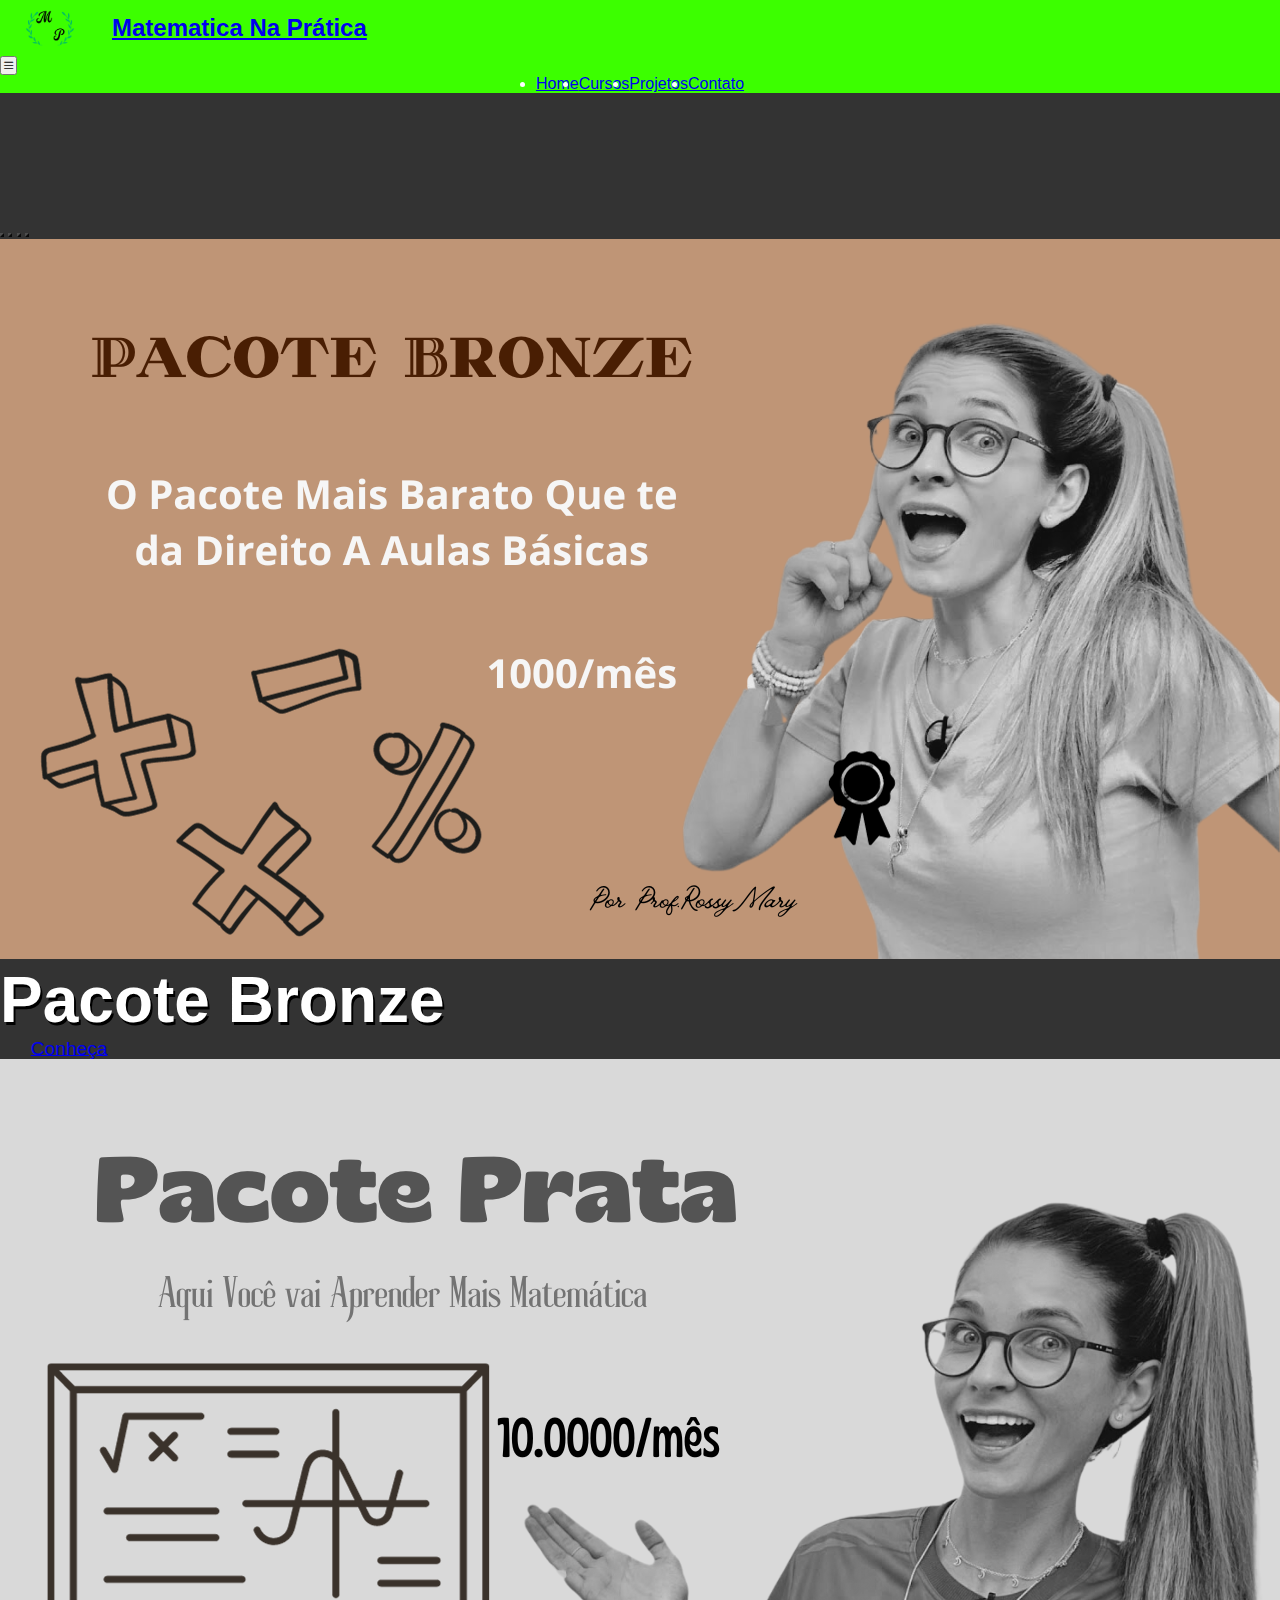
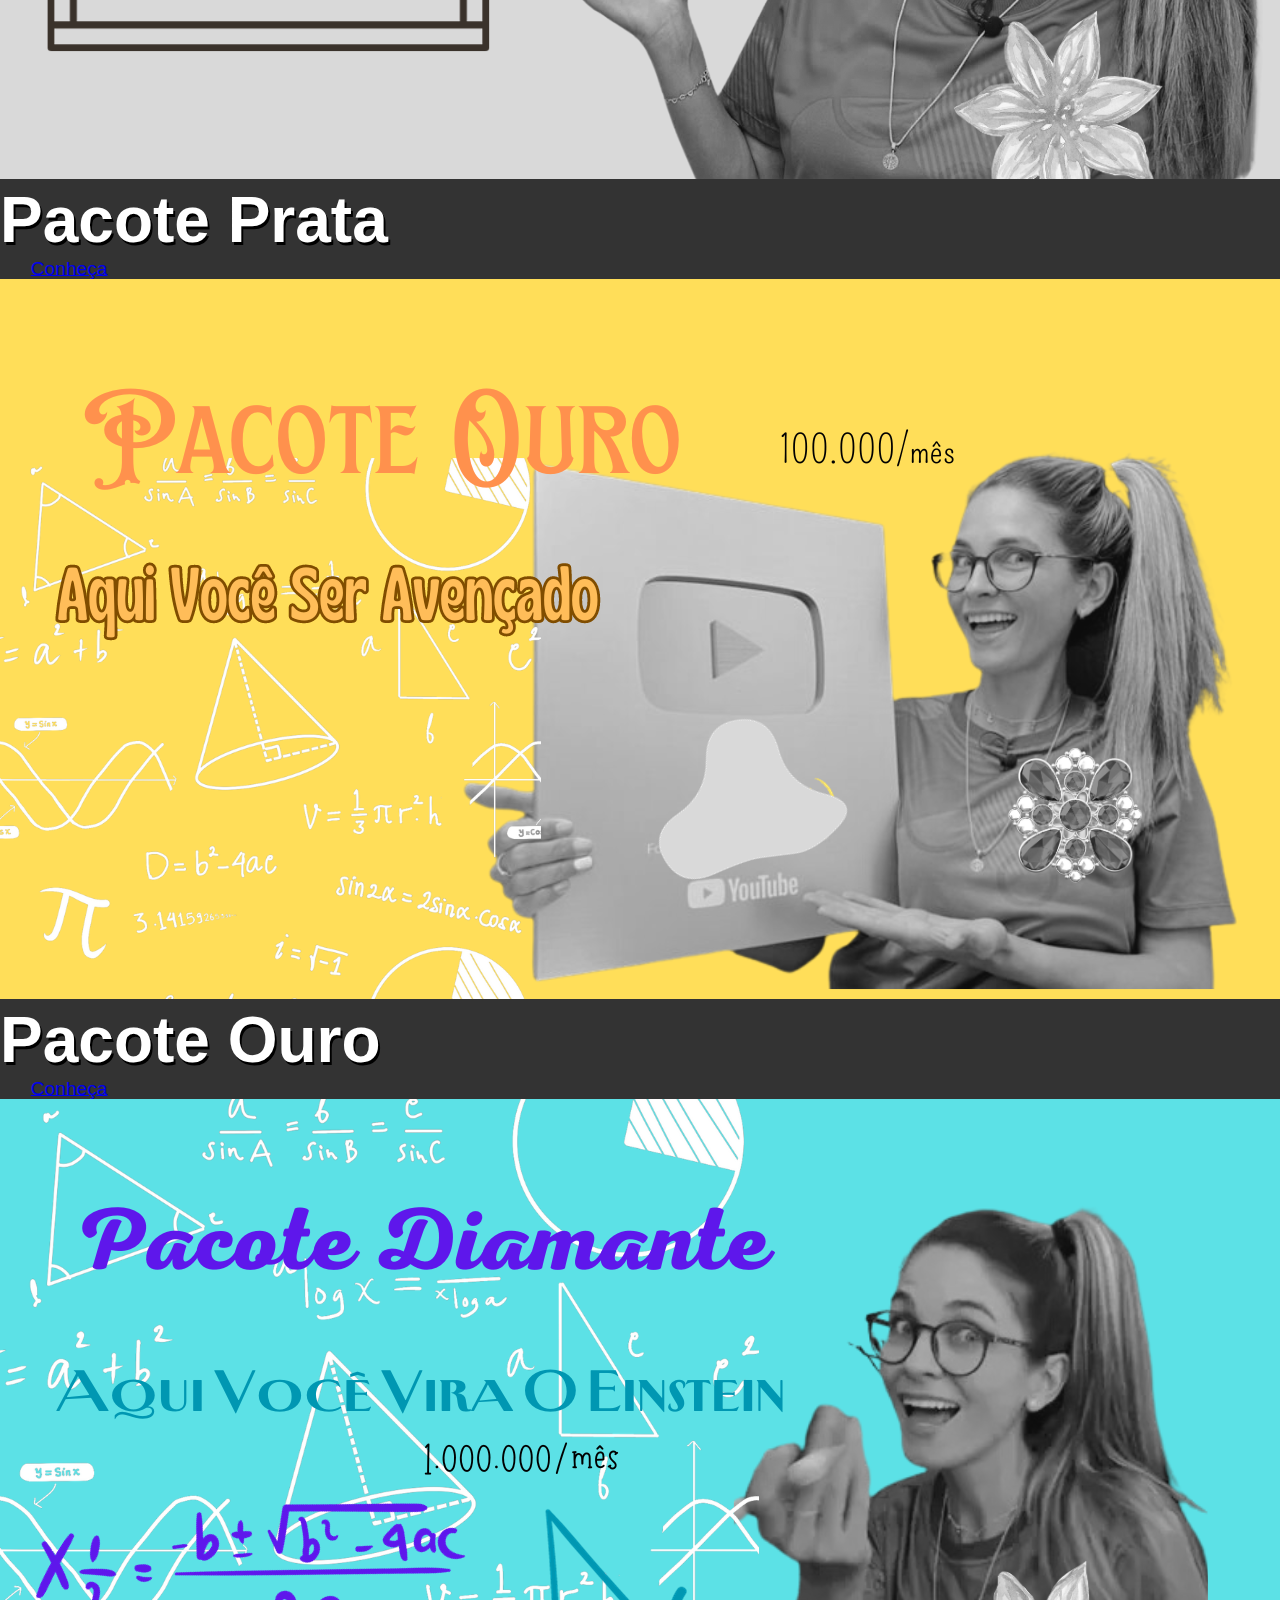
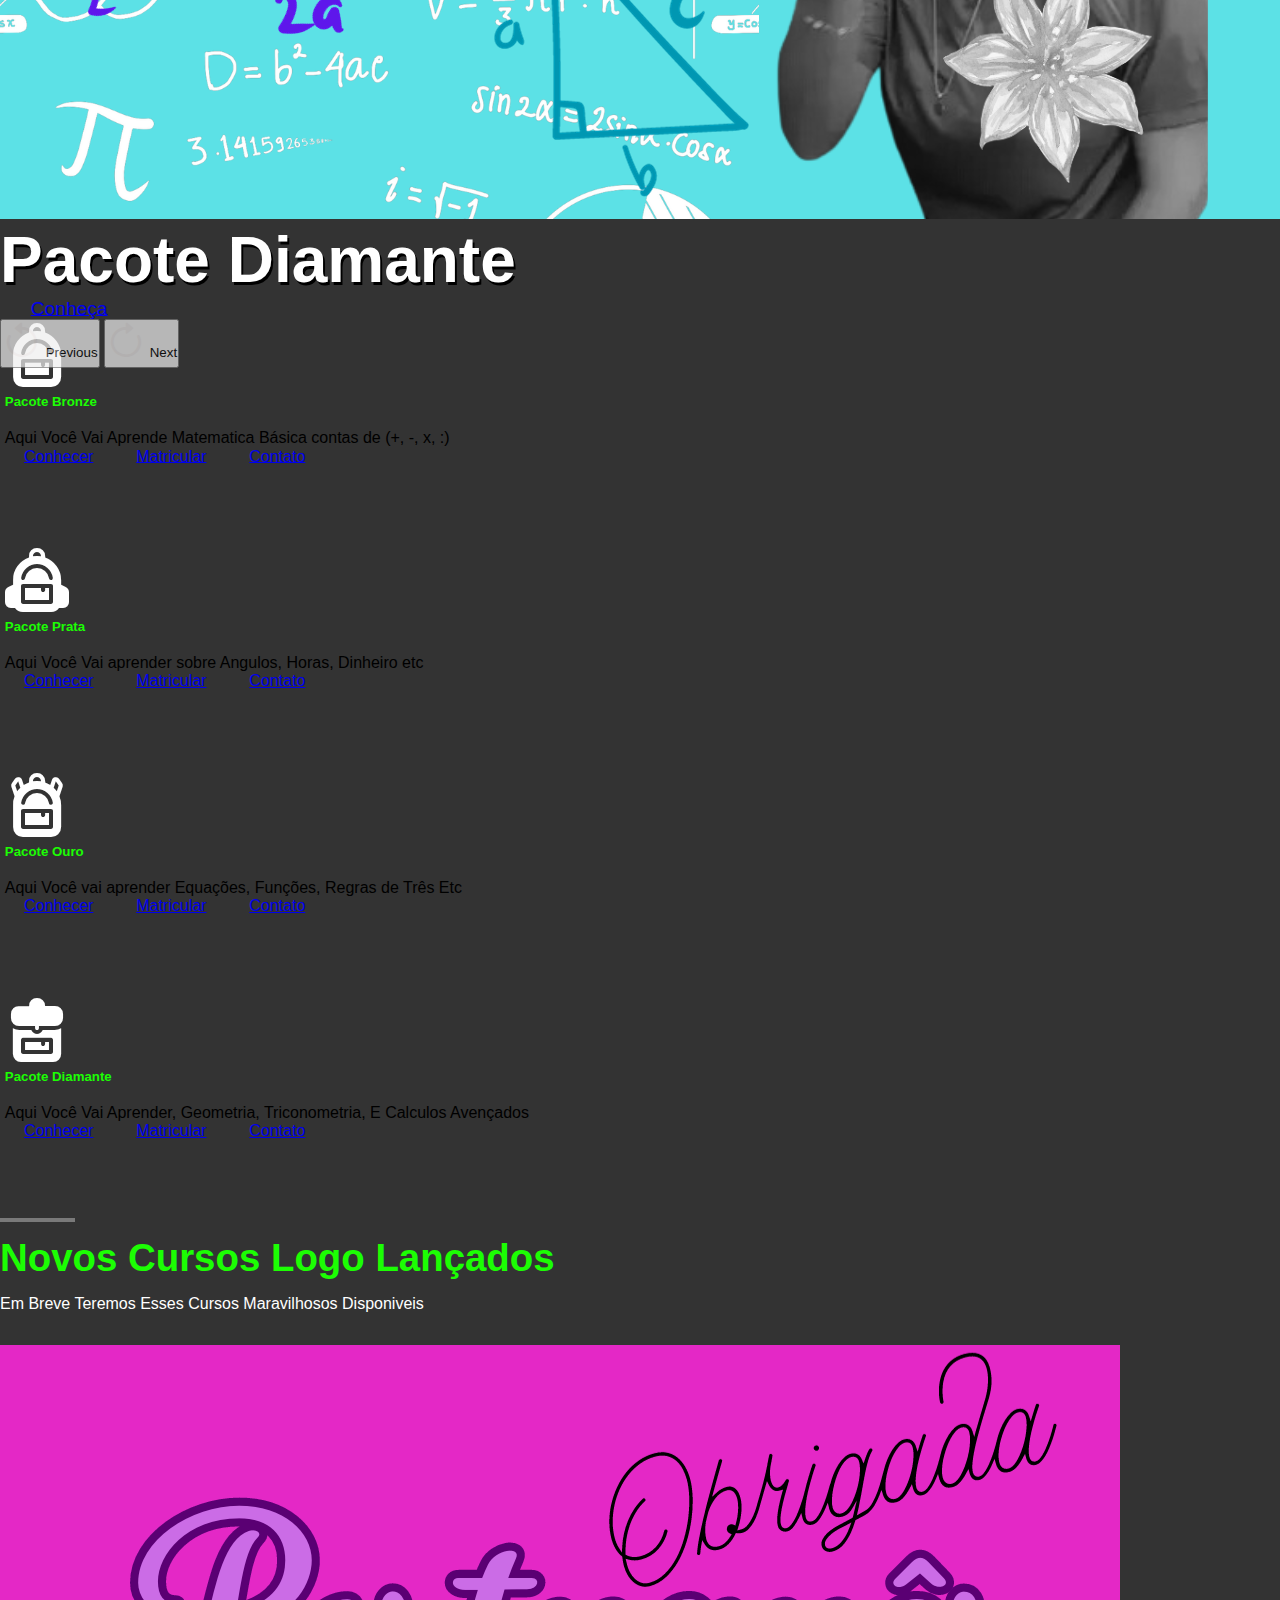
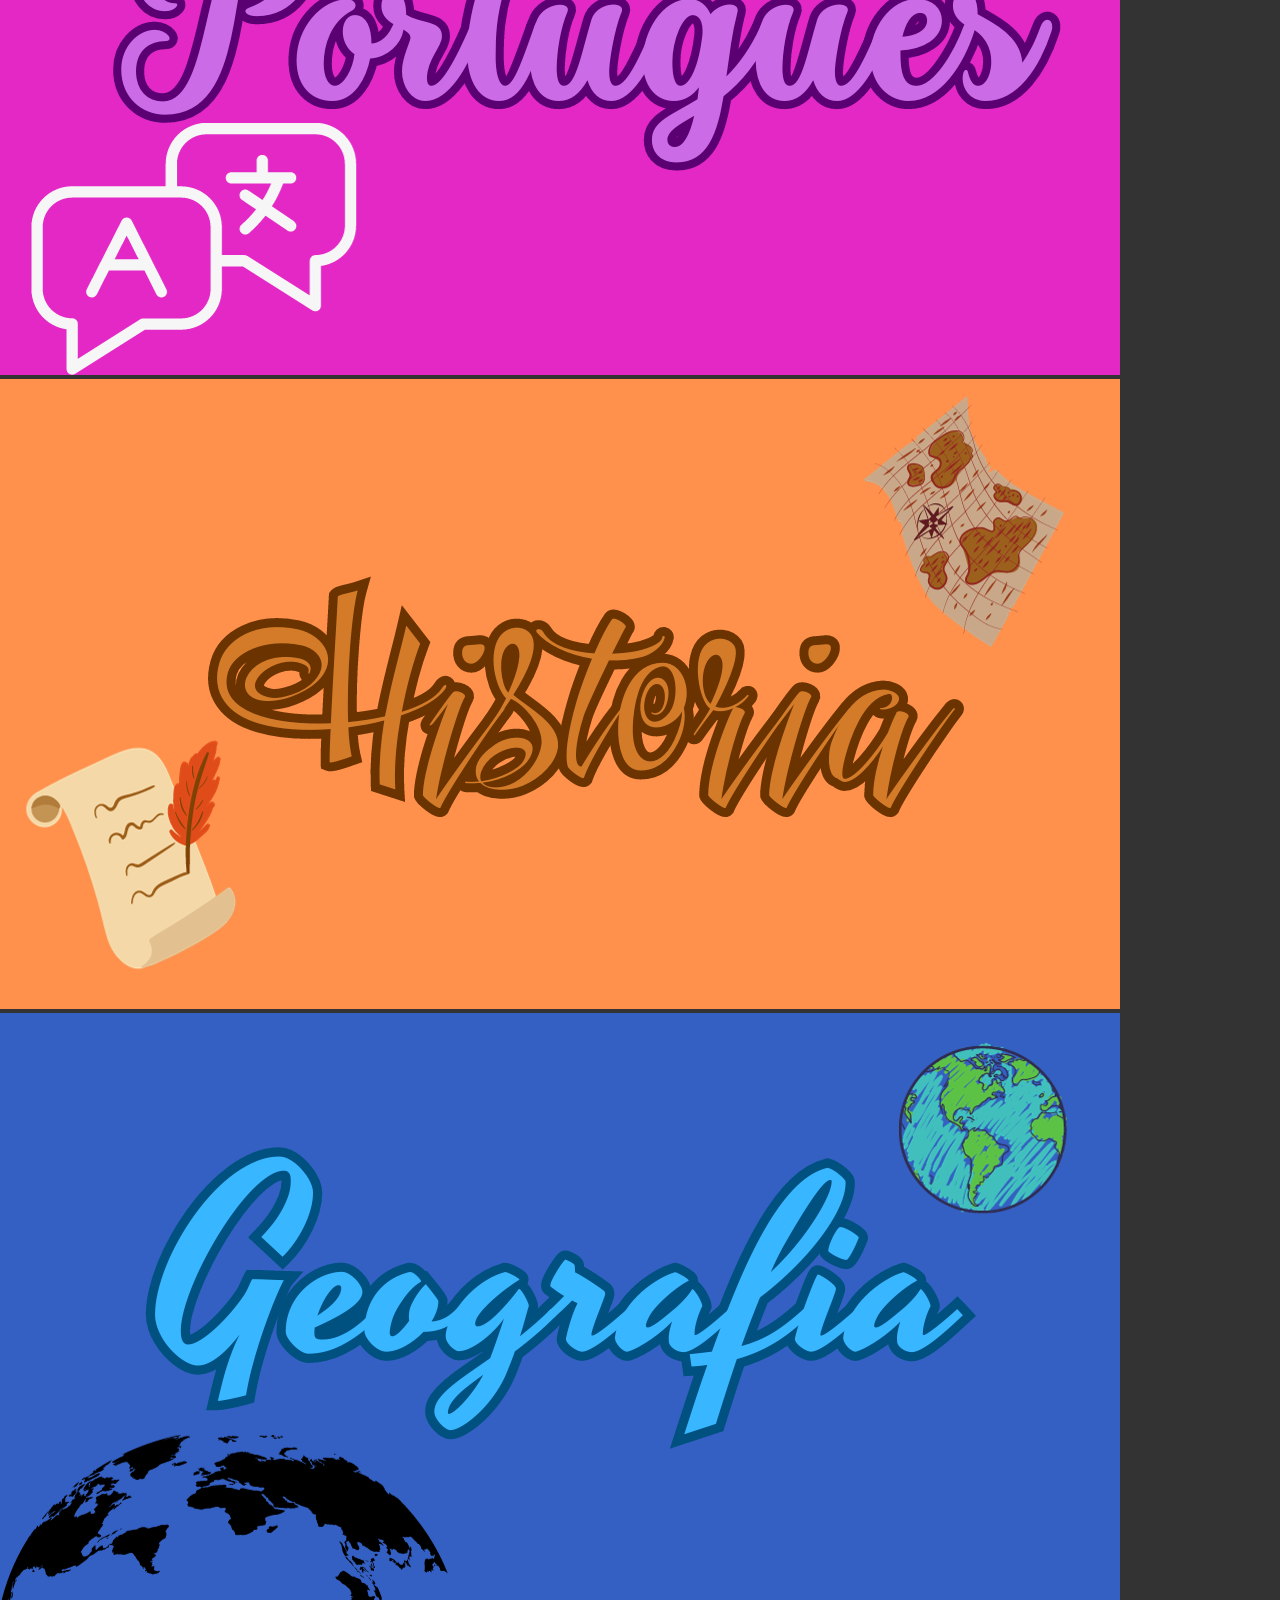
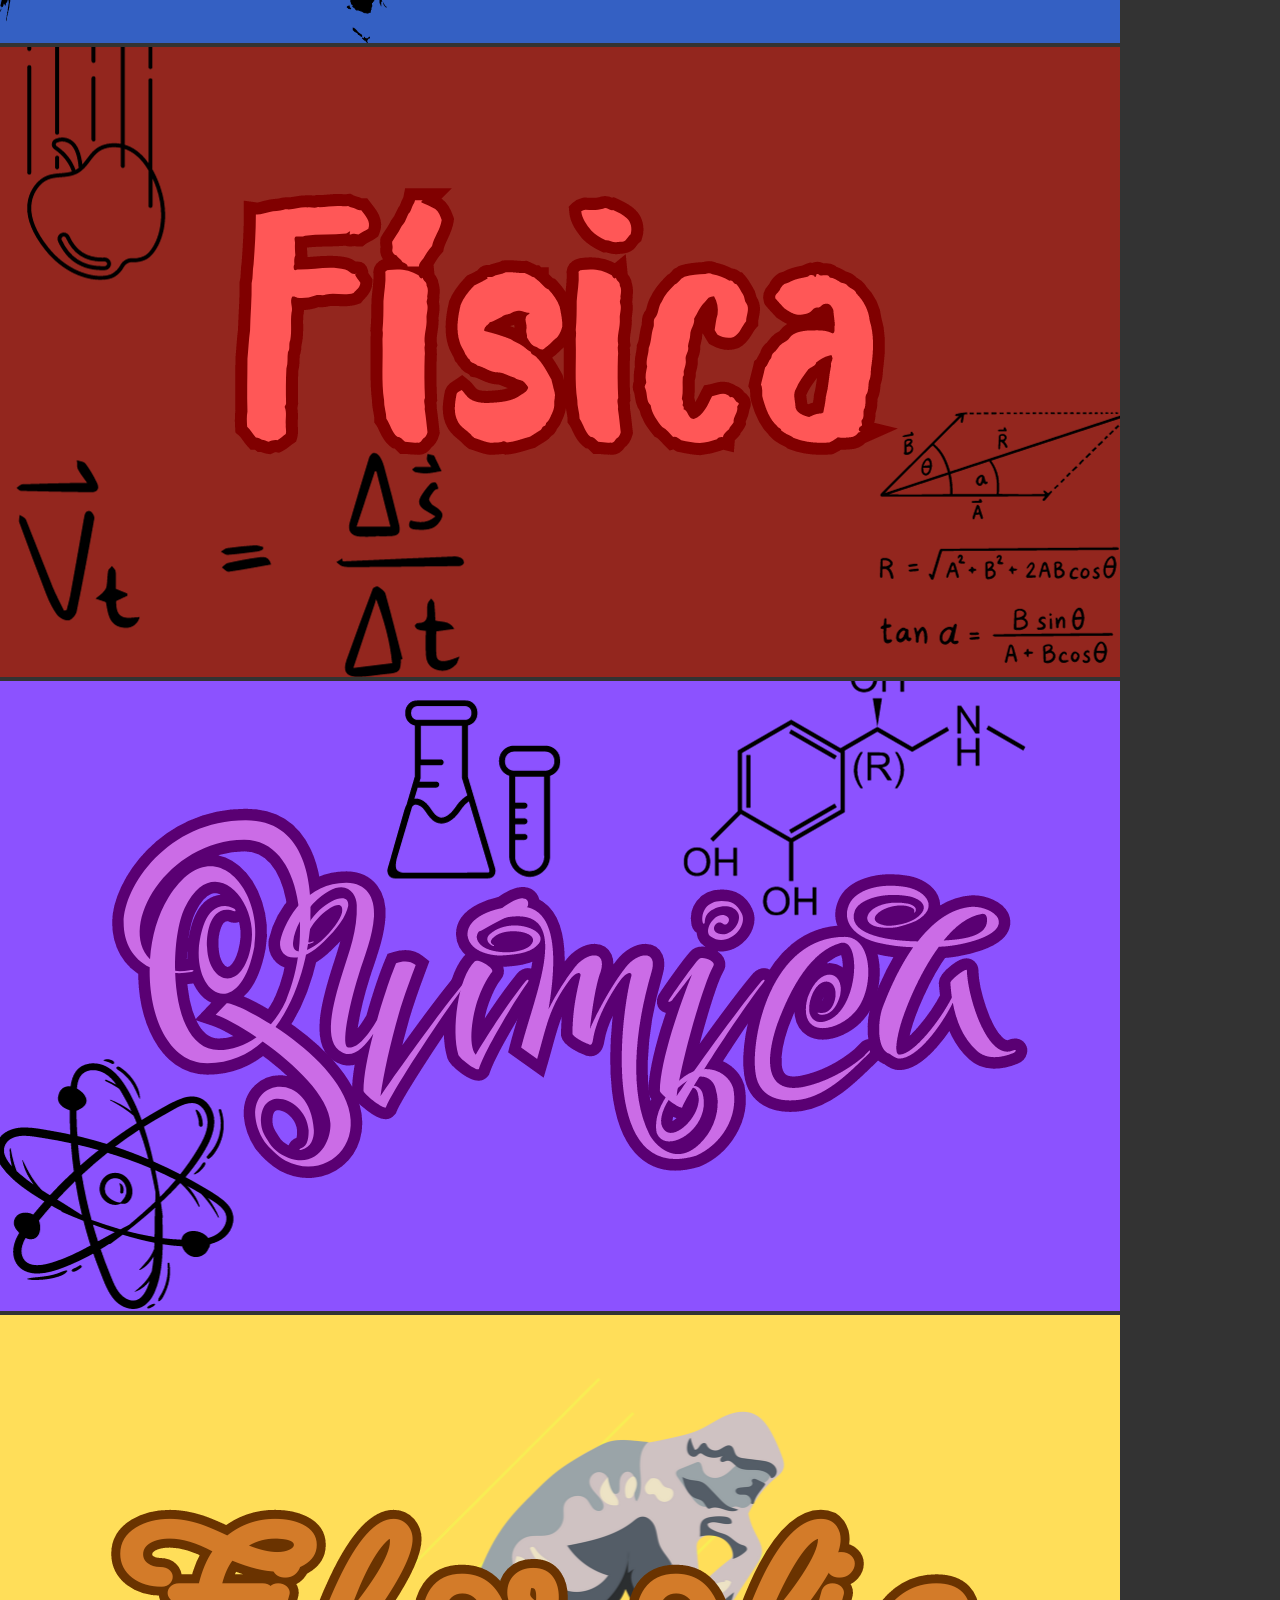
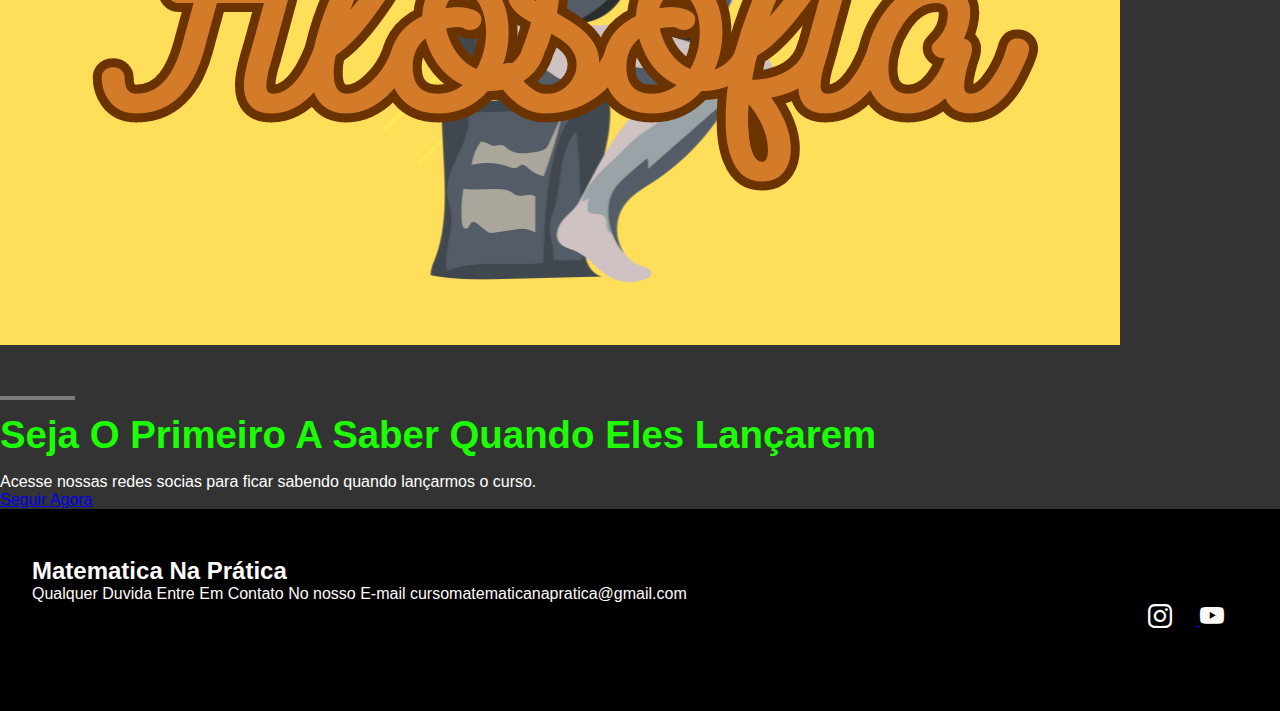
<file: index.html>
<!DOCTYPE html>
<html lang="pt-br">

<head>
    <meta charset="UTF-8">
    <meta name="viewport" content="width=device-width, initial-scale=1.0, shrink-to-fit=no">
    <link rel="icon" type="image/png" href="images/logo.png">
    <title>Curso - Matematica Na Prática</title>

    <!-- Google Fonts - Robot-->
    <link rel="preconnect" href="https://fonts.googleapis.com">
    <link rel="preconnect" href="https://fonts.gstatic.com" crossorigin>
    <link href="https://fonts.googleapis.com/css2?family=Roboto:wght@300;400;500;700;900&display=swap" rel="stylesheet">

    <!-- Bootstrap CSS-->
    <link href="https://cdn.jsdelivr.net/npm/bootstrap@5.3.2/dist/css/bootstrap.min.css" rel="stylesheet"
        integrity="sha384-T3c6CoIi6uLrA9TneNEoa7RxnatzjcDSCmG1MXxSR1GAsXEV/Dwwykc2MPK8M2HN" crossorigin="anonymous">

    <!-- Bootstrap Icons-->
    <link rel="stylesheet" href="https://cdn.jsdelivr.net/npm/bootstrap-icons@1.11.1/font/bootstrap-icons.css">

    <!-- CSS do projeto -->
    <link rel="stylesheet" href="css1/main.css">
</head>

<header>
    <!-- Definição da barra de navegação -->
    <nav class="navbar navbar-expand-lg fixed-top bg-stilo-nav">
        <section class="container py-3">
            <a href="#" class="navbar-brand">
                <img class="img-fluid" src="images/logo.png" alt="Logo">
                <span>Matematica Na Prática</span>
            </a>
            <!-- Criação do botão para representar o menu hamburguer -->
            <button type="button" class="navbar-toggler" data-bs-toggle="collapse" data-bs-target="#navbar-items"
                aria-controls="navbar-items" aria-expanded="false" aria-label="Toggle navigation">
                <i class="bi bi-list"></i>
            </button>

            <!-- Definição dos links do menu -->
            <section class="collapse navbar-collapse" id="navbar-items">
                <ul class="navbar-nav me-auto mb-2 mb-lg-0">
                    <li class="nav-item"><a class="nav-link" href="#slider-container">Home</a></li>
                    <li class="nav-item"><a class="nav-link" href="#pacote-bronze">Cursos</a></li>
                     <li class="nav-item"><a class="nav-link" href="#featured-container">Projetos</a></li>
                     <li class="nav-item"><a class="nav-link" href="#footer">Contato</a></li>

                </ul>
            </section>
        </section>
    </nav>
</header>

<body>
    <!-- Definição do Slider -->
    <section class="container" id="slider-container">
        <section class="carousel slide" id="slider" data-bs-interval="1000" data-bs-ride="carousel">
            <section class="carousel-indicators">

                <!-- Criação dos botões que representam as imagens-->
                <button type="button" class="active" data-bs-target="#slider" data-bs-slide-to="0" aria-current="true"
                    aria-label="Slide 1"></button>

                <button type="button" data-bs-target="#slider" data-bs-slide-to="1" aria-label="Slide 2"></button>

                <button type="button" data-bs-target="#slider" data-bs-slide-to="2" aria-label="Slide 3"></button>

                <button type="button" data-bs-target="#slider" data-bs-slide-to="3" aria-label="Slide 4"></button>
            </section>

            <!-- Definição do conteúdo do carrousel -->
            <section class="carousel-inner">
                <section class="carousel-item active">
                    <img src="images/bronze.png" alt="PacoteBronze" class="d-block w-100">
                    <section class="carousel-caption">
                        <h5>Pacote Bronze</h5>
                        <a href="#pacote-bronze" class="btn btn-dark">Conheça</a>
                    </section>
                </section>

                <section class="carousel-item">
                    <img src="images/prata.png" alt="PacotePrata" class="d-block w-100">
                    <section class="carousel-caption">
                        <h5>Pacote Prata</h5>
                        <a href="#pacote-bronze" class="btn btn-dark">Conheça</a>
                    </section>
                </section>

                <section class="carousel-item">
                    <img src="images/ouro.png" alt="PacoteOuro" class="d-block w-100">
                    <section class="carousel-caption">
                        <h5>Pacote Ouro</h5>
                        <a href="#pacote-bronze" class="btn btn-dark">Conheça</a>
                    </section>
                </section>

                <section class="carousel-item">
                    <img src="images/Diamante.png" alt="PacoteDiamante" class="d-block w-100">
                    <section class="carousel-caption">
                        <h5>Pacote Diamante</h5>
                        <a href="#pacote-bronze" class="btn btn-dark">Conheça</a>
                    </section>
                </section>
            </section>

            <button type="button" class="carousel-control-prev" data-bs-target="#slider" data-bs-slide="prev">
                <i class="bi bi-arrow-counterclockwise"></i>
                <span class="visually-hidden">Previous</span>
            </button>

            <button type="button" class="carousel-control-next" data-bs-target="#slider" data-bs-slide="next">
                <i class="bi bi-arrow-clockwise"></i>
                <span class="visually-hidden">Next</span>
            </button>
        </section>

        <!-- Criação dos cards / banners-->
        <section class="col-12 col-md-10 offset-1" id="mini-banners">
            <section class="row">

                <!-- Primeiro card -->
                <section class="col-12 col-md-3" id="pacote-bronze">
                    <section class="card text-center">
                        <i class="bi bi-backpack-fill"></i>
                        <section class="card-body">
                            <h5 class="card-title primary-color">Pacote Bronze</h5>
                            <p class="card-text secondary-color">Aqui Você Vai Aprende Matematica Básica contas de (+, -, x, :)</p>
                            <a href="/pages/bronze.html" class="btn btn-dark">Conhecer</a>
                            <a href="/pages/matricular.html" class="btn btn-success">Matricular</a>
                            <a href="/pages/contato.html" class="btn btn-info">Contato</a>
                        </section>
                    </section>
                </section>

                <!-- Segundo card -->
                <section class="col-12 col-md-3" id="pacote-prata">
                    <section class="card text-center">
                        <i class="bi bi-backpack2-fill"></i>
                        <section class="card-body">
                            <h5 class="card-title primary-color">Pacote Prata</h5>
                            <p class="card-text secondary-color">Aqui Você Vai aprender sobre Angulos, Horas, Dinheiro etc</p>
                            <a href="/pages/prata.html" class="btn btn-dark">Conhecer</a>
                            <a href="/pages/matricular.html" class="btn btn-success">Matricular</a>
                            <a href="/pages/contato.html" class="btn btn-info">Contato</a>
                        </section>
                    </section>
                </section>

                <!-- Terceiro card -->
                <section class="col-12 col-md-3" id="pacote-ouro">
                    <section class="card text-center">
                        <i class="bi bi-backpack3-fill"></i>
                        <section class="card-body">
                            <h5 class="card-title primary-color">Pacote Ouro</h5>
                            <p class="card-text secondary-color">Aqui Você vai aprender Equações, Funções, Regras de Três Etc</p>
                            <a href="/pages/ouro.html" class="btn btn-dark" >Conhecer</a>
                            <a href="/pages/matricular.html" class="btn btn-success">Matricular</a>
                            <a href="/pages/contato.html" class="btn btn-info">Contato</a>
                        </section>
                    </section>
                </section>

                <!-- Quarto card -->
                <section class="col-12 col-md-3" id="pacote-diamante">
                    <section class="card text-center">
                        <i class="bi bi-backpack4-fill"></i>
                        <section class="card-body">
                            <h5 class="card-title primary-color">Pacote Diamante</h5>
                            <p class="card-text secondary-color">Aqui Você Vai Aprender, Geometria, Triconometria, E Calculos Avençados </p>
                            <a href="/pages/diamante.html" class="btn btn-dark" id="botao-assinar">Conhecer</a>
                            <a href="/pages/matricular.html" class="btn btn-success">Matricular</a>
                            <a href="/pages/contato.html" class="btn btn-info">Contato</a>
                        </section>
                    </section>
                </section>



                <!-- Final dos cards -->
            </section>
        </section>
    </section>

    <!-- Destaques -->
    <!-- Container dos desatques -->
    <section class="container" id="featured-container">
        <section class="col-12">
            <h2 class="title primary-color">Novos Cursos Logo Lançados</h2>
            <p class="subtitle secondary-color">Em Breve Teremos Esses Cursos Maravilhosos Disponiveis</p>
        </section>

        <!-- Início das imagens-->
        <section class="col-12" id="featured-images">
            <section class="row g-4">

                <section class="col-12 col-md-4">
                    <img src="images/port.png" alt="" class="img-fluid">
                    <section class="banner-content">
                        <p>Português</p>
                        <h3>Prof Antonieta</h3>
                    </section>
                </section>

                <section class="col-12 col-md-4">
                    <img src="images/hist.png" alt="" class="img-fluid">
                    <section class="banner-content">
                        <p>Historia</p>
                        <h3>Prof Claudineia</h3>
                    </section>
                </section>

                <section class="col-12 col-md-4">
                    <img src="images/geo.png" alt="" class="img-fluid">
                    <section class="banner-content">
                        <p>Geografia</p>
                        <h3>Prof Helena</h3>
                    </section>
                </section>

                <section class="col-12 col-md-4">
                    <img src="images/fis.png" alt="" class="img-fluid">
                    <section class="banner-content">
                        <p>Fisica</p>
                        <h3>Prof Juss</h3>
                    </section>
                </section>

                <section class="col-12 col-md-4">
                    <img src="images/qui.png" alt="" class="img-fluid">
                    <section class="banner-content">
                        <p>Quimica</p>
                        <h3>Prof Zuleica</h3>
                    </section>
                </section>

                <section class="col-12 col-md-4">
                    <img src="images/filo.png" alt="" class="img-fluid">
                    <section class="banner-content">
                        <p>Filosofia</p>
                        <h3>Prof Sofia</h3>
                    </section>
                </section>


            </section>
        </section>
    </section>
    <!-- Fim do container destaques -->


    <!-- Informações -->
    <section class="container" id="info-container">
        <section class="col-12">
            <h2 class="title primary-color">Seja O Primeiro A Saber Quando Eles Lançarem</h2>
          
        </section>

        <section class="col-12 col-md-4">
            <p>Acesse nossas redes socias para ficar sabendo quando lançarmos o curso.</p>
            <a href="https://instagram.com/matematicanaratica.curso?igshid=OGQ4aHE4eXBrZ3Nk" class="btn btn-info" target="_blank">Seguir Agora</a>
        </section>

        
      

    </section>

    <!-- Fim do container Informações -->
    </section>


    <!-- FOOTER -->

    

    <footer class="container-fluid bg-dark-color" id="footer">
        <section class="container">
            <section class="row">
                <!-- FOOTER TOP -->
                <section class="col-12" id="footer-top">
                    <section class="row justify-content-between">
                        <section class="col-4">
                            <h2>
                                Matematica Na Prática
                            </h2>
                        </section>

                        <section class="col-12 col-md-4">
                            <p>Qualquer Duvida Entre Em Contato 
                                No nosso E-mail cursomatematicanapratica@gmail.com
                            </p>
                            
                            
                                  
                        </section>

                        <section class="col-4" id="social-icons">
                            <a href="https://instagram.com/matematicanaratica.curso?igshid=OGQ4aHE4eXBrZ3Nk" target="_blank">
                            <i class="bi bi-instagram"></i>
                        </a>
                            <a href="https://www.youtube.com/channel/UCzoKwgc-2E5wnLDUG8HL-oA" target="_blank">
                                <i class="bi bi-youtube"></i>
                            </a>
                            
                        </section>
                    </section>
                </section>

                <!-- Bootstrap JS-->
                <script src="https://cdn.jsdelivr.net/npm/bootstrap@5.3.2/dist/js/bootstrap.bundle.min.js"
                    integrity="sha384-C6RzsynM9kWDrMNeT87bh95OGNyZPhcTNXj1NW7RuBCsyN/o0jlpcV8Qyq46cDfL"
                    crossorigin="anonymous" defer></script>

                    <script src="js1/main.js"></script>
                    <script src="js1/script.js"></script>
</body>

</html>
</file>
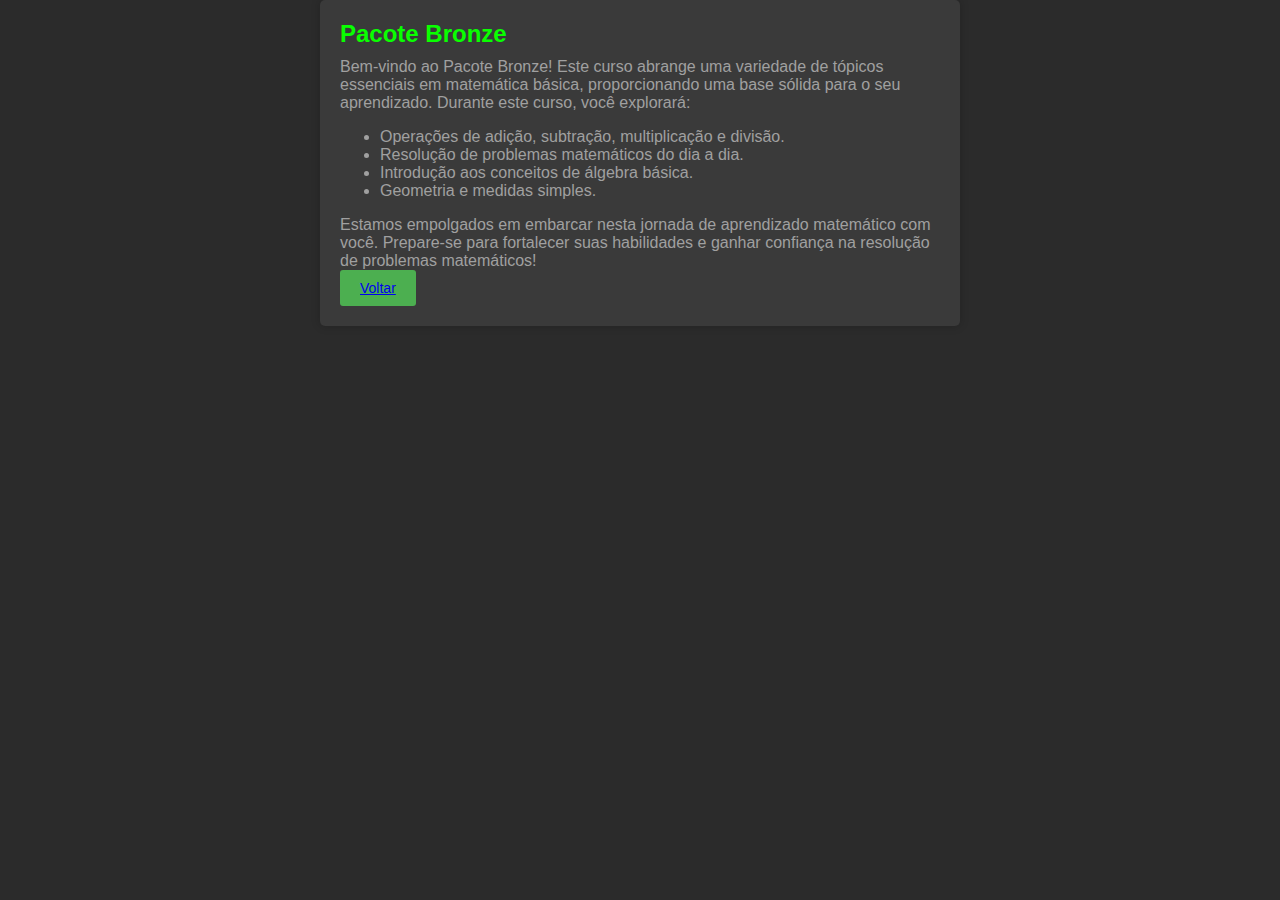
<file: pages/bronze.html>
<!DOCTYPE html>
<html lang="pt-br">
<head>
    <meta charset="UTF-8">
    <meta name="viewport" content="width=device-width, initial-scale=1.0">
    <link rel="stylesheet" href="estilos.css">
    <title>Pacote Bronze</title>
</head>
<body>
    <div class="container">
        <h1>Pacote Bronze</h1>
        <div class="curso">
            <p>Bem-vindo ao Pacote Bronze! Este curso abrange uma variedade de tópicos essenciais em matemática básica, proporcionando uma base sólida para o seu aprendizado. Durante este curso, você explorará:</p>
            <ul>
                <li>Operações de adição, subtração, multiplicação e divisão.</li>
                <li>Resolução de problemas matemáticos do dia a dia.</li>
                <li>Introdução aos conceitos de álgebra básica.</li>
                <li>Geometria e medidas simples.</li>
            </ul>
            <p>Estamos empolgados em embarcar nesta jornada de aprendizado matemático com você. Prepare-se para fortalecer suas habilidades e ganhar confiança na resolução de problemas matemáticos!</p>
        </div>
        <div class="botao-voltar">
            <button class="botao"><a href="../index.html">Voltar</a></button>
        </div>
    </div>
</body>
</html>
</file>
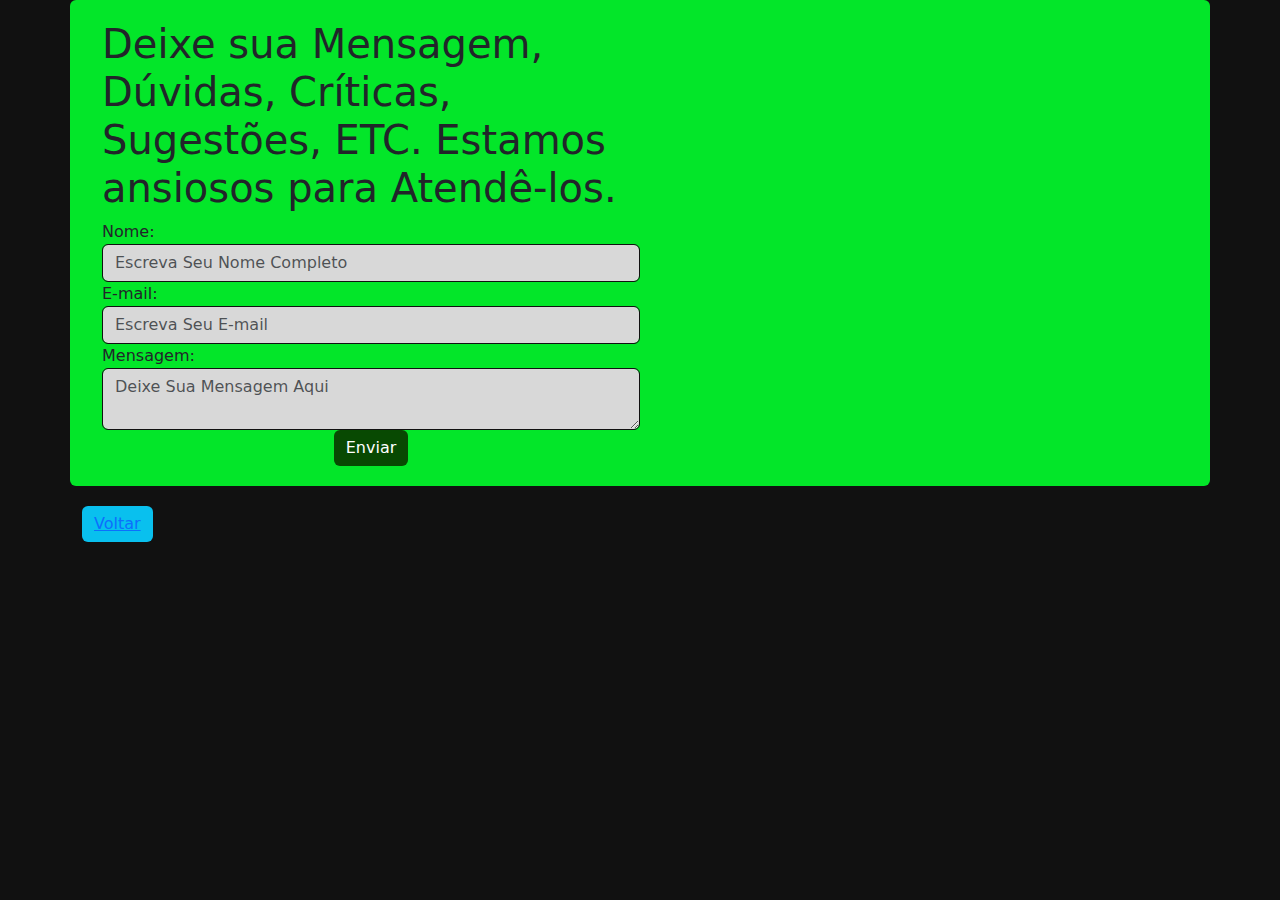
<file: pages/contato.html>
<!DOCTYPE html>
<html lang="pt-BR">
<head>
    <meta charset="UTF-8">
    <meta name="viewport" content="width=device-width, initial-scale=1.0">
    <title>Contato</title>
    <link rel="stylesheet" href="css/bootstrap.min.css">
    <link rel="stylesheet" href="css/estilo.css">
</head>
<body>
    <div class="container">
        <div class="row">
            <div class="card">
                <div class="card-body">
                    <div class="col-6">
                        <h1>Deixe sua Mensagem, Dúvidas, Críticas, Sugestões, ETC. Estamos ansiosos para Atendê-los.</h1>
                        <form id="form-contato">
                            <div class="form-group">
                                <label for="nome">Nome:</label>
                                <input type="text" class="form-control" name="nome" id="nome" placeholder="Escreva Seu Nome Completo">
                            </div>
                            <div class="form-group">
                                <label for="email">E-mail:</label>
                                <input type="email" class="form-control" name="email" id="email" placeholder="Escreva Seu E-mail">
                            </div>
                            <div class="form-group">
                                <label for="mensagem">Mensagem:</label>
                                <textarea class="form-control" name="mensagem" id="mensagem" placeholder="Deixe Sua Mensagem Aqui"></textarea>
                            </div>
                            <div class="form-group text-center">
                                <button type="submit" class="btn btn-success">Enviar</button>
                            </div>
                            <div class="alert alert-danger d-none" role="alert">
                                Preencha o Campo <span id="campo"></span>!!!
                            </div>
                        </form>
                    </div>
                </div>
            </div>
        </div>
        <button class="btn btn-info"><a href="../index.html">Voltar</a></button>
    </div>

    <script src="https://code.jquery.com/jquery-3.4.1.slim.min.js"></script>
    <script src="js/main.js"></script>
</body>
</html>
</file>
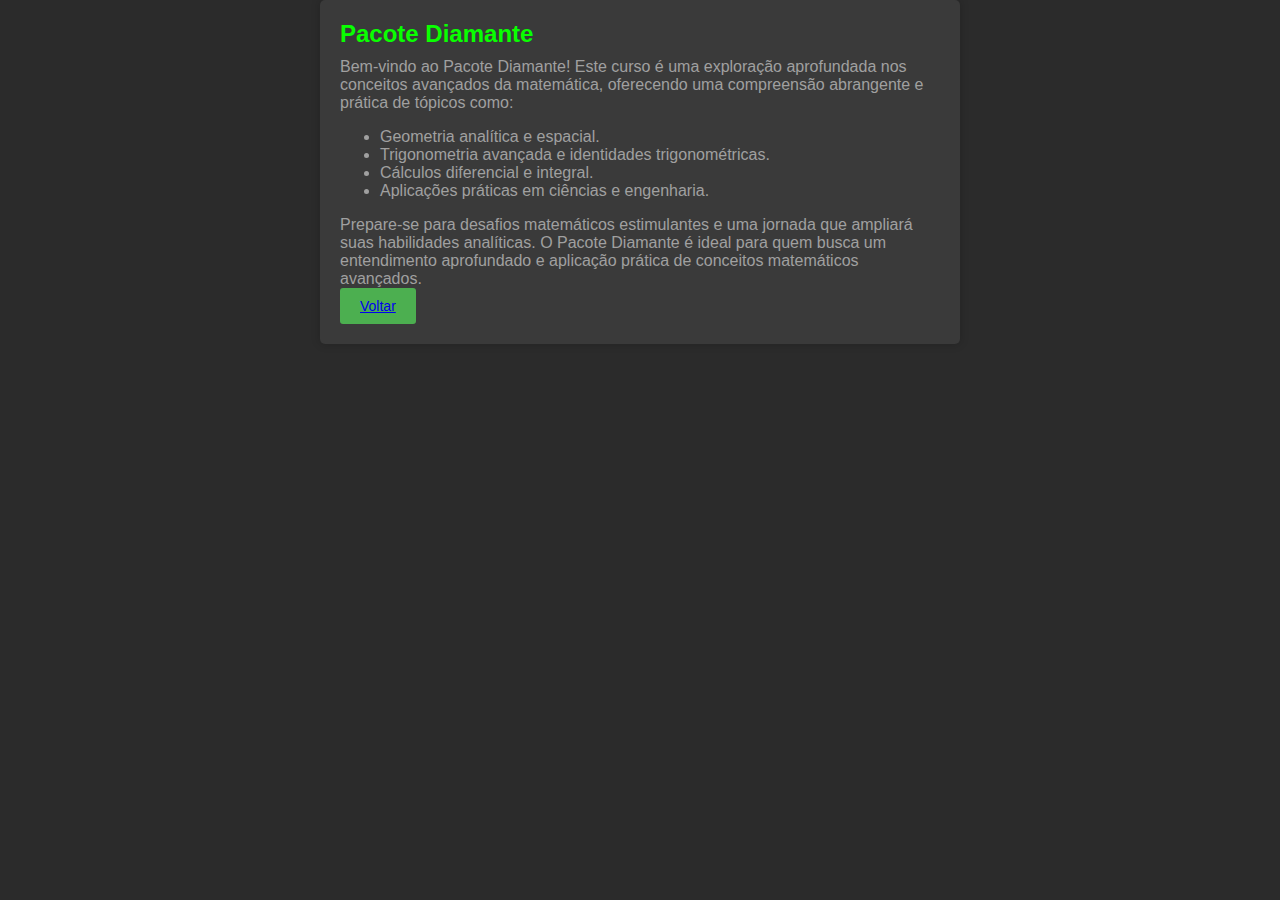
<file: pages/diamante.html>
<!DOCTYPE html>
<html lang="pt-br">
<head>
    <meta charset="UTF-8">
    <meta name="viewport" content="width=device-width, initial-scale=1.0">
    <link rel="stylesheet" href="estilos.css">
    <title>Pacote Diamante</title>
</head>
<body>
    <div class="container">
        <h1>Pacote Diamante</h1>
        <div class="curso">
            <p>Bem-vindo ao Pacote Diamante! Este curso é uma exploração aprofundada nos conceitos avançados da matemática, oferecendo uma compreensão abrangente e prática de tópicos como:</p>
            <ul>
                <li>Geometria analítica e espacial.</li>
                <li>Trigonometria avançada e identidades trigonométricas.</li>
                <li>Cálculos diferencial e integral.</li>
                <li>Aplicações práticas em ciências e engenharia.</li>
            </ul>
            <p>Prepare-se para desafios matemáticos estimulantes e uma jornada que ampliará suas habilidades analíticas. O Pacote Diamante é ideal para quem busca um entendimento aprofundado e aplicação prática de conceitos matemáticos avançados.</p>
        </div>
        <div class="botao-voltar">
            <button class="botao"><a href="../index.html">Voltar</a></button>
        </div>
    </div>
</body>
</html>
</file>
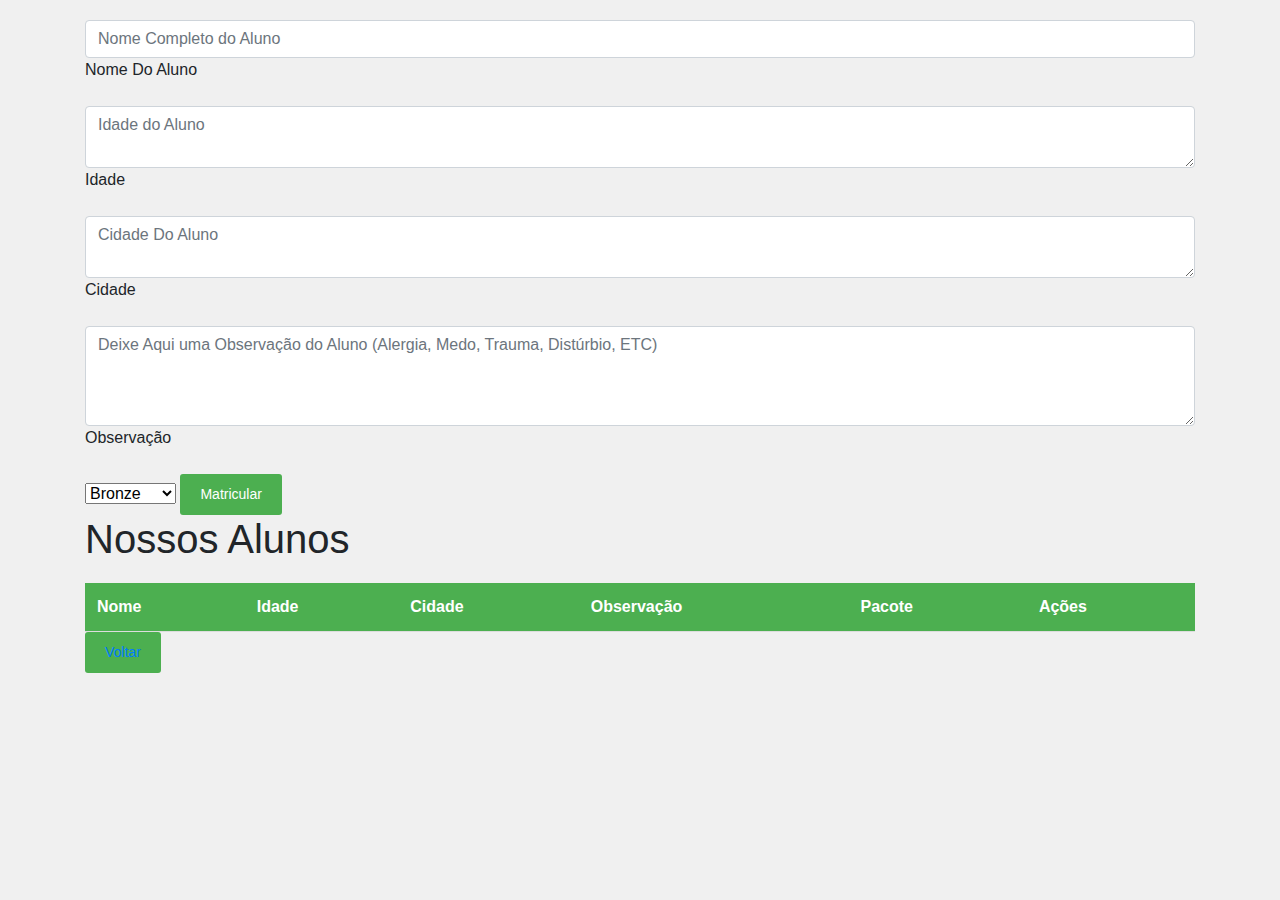
<file: pages/matricular.html>
<!DOCTYPE html>
<html lang="pt-BR">
<head>
    <meta charset="UTF-8">
    <meta name="viewport" content="width=device-width, initial-scale=1.0">
    <title>Setor de Matrículas</title>
    <!-- Adicione o Bootstrap (CSS e JS) -->
    <link rel="stylesheet" href="https://stackpath.bootstrapcdn.com/bootstrap/4.3.1/css/bootstrap.min.css">
    <script src="https://code.jquery.com/jquery-3.3.1.slim.min.js"></script>
    <script src="https://cdnjs.cloudflare.com/ajax/libs/popper.js/1.14.7/umd/popper.min.js"></script>
    <script src="https://stackpath.bootstrapcdn.com/bootstrap/4.3.1/js/bootstrap.min.js"></script>
    <!-- Adicione seu próprio script JavaScript -->
    <script src="../js1/script.js"></script>
    <style>
        body {
            font-family: 'Segoe UI', Tahoma, Geneva, Verdana, sans-serif;
            background-color: #f0f0f0;
            margin: 0;
            padding: 20px;
        }

        table {
            width: 100%;
            border-collapse: collapse;
            margin-top: 20px;
        }

        th, td {
            padding: 12px;
            text-align: left;
            border-bottom: 1px solid #ddd;
        }

        th {
            background-color: #4caf50; /* Cor de fundo verde para cabeçalho */
            color: white;
        }

        .edit-btn, .delete-btn {
            display: inline-block;
            padding: 8px;
            cursor: pointer;
            border: none;
            border-radius: 4px;
            margin-right: 5px;
            color: #fff;
            text-align: center;
            text-decoration: none;
        }

        .edit-btn {
            background-color: #4caf50; /* Cor de fundo verde para botão de editar */
        }

        .delete-btn {
            background-color: #f44336; /* Cor de fundo vermelho para botão de excluir */
        }
        
        .botao {
            background-color: #4caf50; /* Tom de verde */
            color: #ffffff; /* Letras em branco */
            padding: 10px 20px;
            border: none;
            border-radius: 3px;
            cursor: pointer;
            font-size: 14px;
            transition: background-color 0.3s ease;
        }
    </style>
</head>
<body>
    <div class="container">
        <form id="matriculaForm">
            <div class="form-floating mb-3">
                <input type="name" class="form-control" id="nomeAluno" placeholder="Nome Completo do Aluno" disabled>
                <label for="floatingInputDisabled">Nome Do Aluno</label>
            </div>
            <div class="form-floating mb-3">
                <textarea class="form-control" placeholder="Idade do Aluno" id="idadeAluno" disabled></textarea>
                <label for="floatingTextareaDisabled">Idade </label>
            </div>
            <div class="form-floating mb-3">
                <textarea class="form-control" placeholder="Cidade Do Aluno" id="cidadeAluno" disabled></textarea>
                <label for="floatingTextareaDisabled">Cidade </label>
            </div>
            <div class="form-floating mb-3">
                <textarea class="form-control" placeholder="Deixe Aqui uma Observação do Aluno (Alergia, Medo, Trauma, Distúrbio, ETC)" id="observacaoAluno" style="height: 100px" disabled></textarea>
                <label for="floatingTextarea2Disabled">Observação</label>
            </div>
            <div class="form-floating">
                <select class="form-select" id="pacoteAluno" aria-label="Pacote do Aluno" disabled>
                    
                    <option value="Bronze">Bronze</option>
                    <option value="Prata">Prata</option>
                    <option value="Ouro">Ouro</option>
                    <option value="Diamante">Diamante</option>
                </select>
                <button type="button" onclick="salvar();" class="botao">Matricular</button>
                
            </div>
        </form>
        
        <h1>Nossos Alunos</h1>
    <table id="tabelaAlunos">
        <thead>
            <tr>
                <th>Nome</th>
                <th>Idade</th>
                <th>Cidade</th>
                <th>Observação</th>
                <th>Pacote</th>
                <th>Ações</th>
            </tr>
        </thead>
        <tbody>
            <!-- Aqui os dados dos alunos serão exibidos dinamicamente -->
        </tbody>
    </table>

    <button class="botao"><a href="../index.html">Voltar</a></button>
    <script>
        window.onload = function() {
            // Habilita todos os elementos do formulário
            var inputs = document.querySelectorAll('input, textarea, select, button');
            inputs.forEach(function(input) {
                input.removeAttribute('disabled');
            });
        };
    </script>

</body>
</html>
</file>
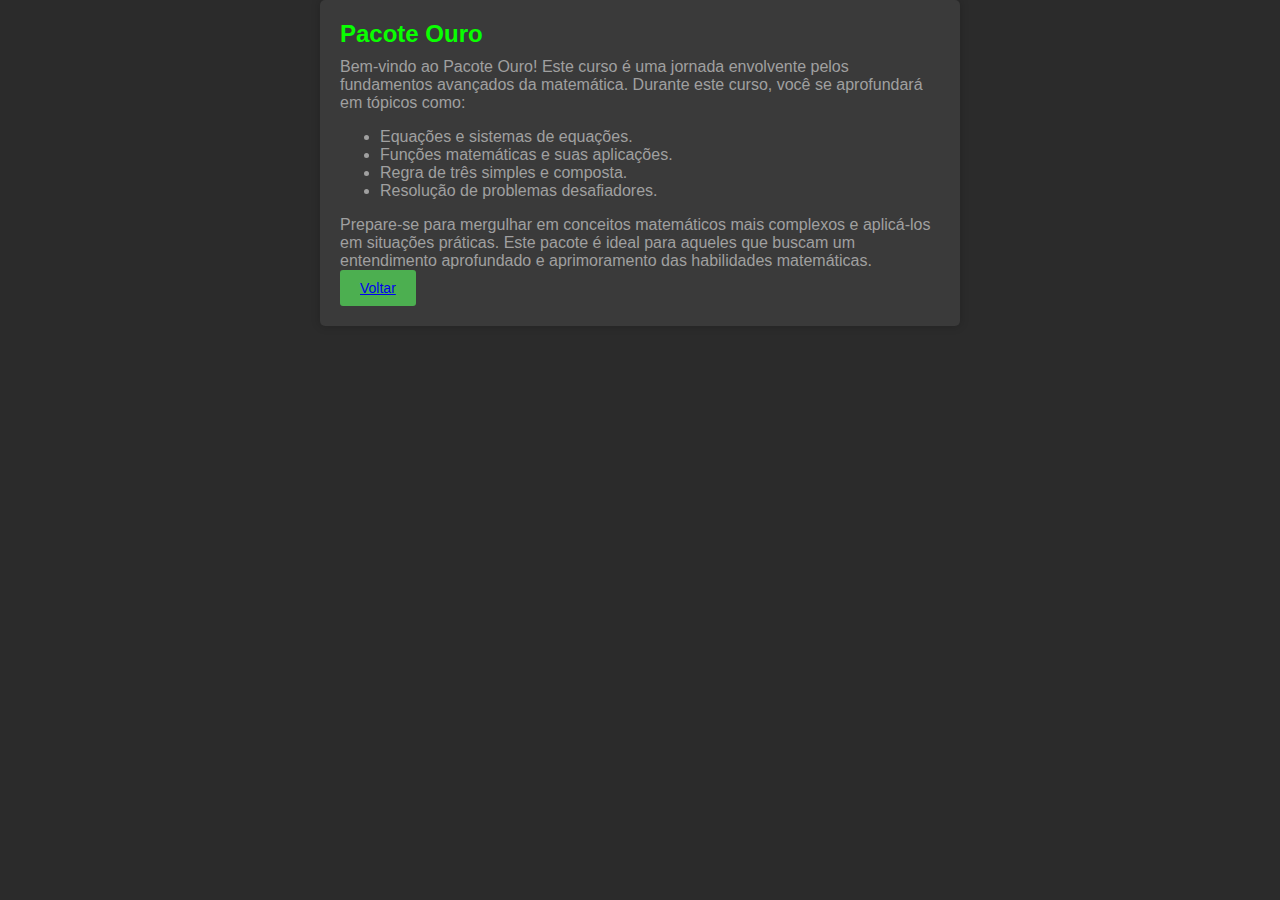
<file: pages/ouro.html>
<!DOCTYPE html>
<html lang="pt-br">
<head>
    <meta charset="UTF-8">
    <meta name="viewport" content="width=device-width, initial-scale=1.0">
    <link rel="stylesheet" href="estilos.css">
    <title>Pacote Ouro</title>
</head>
<body>
    <div class="container">
        <h1>Pacote Ouro</h1>
        <div class="curso">
            <p>Bem-vindo ao Pacote Ouro! Este curso é uma jornada envolvente pelos fundamentos avançados da matemática. Durante este curso, você se aprofundará em tópicos como:</p>
            <ul>
                <li>Equações e sistemas de equações.</li>
                <li>Funções matemáticas e suas aplicações.</li>
                <li>Regra de três simples e composta.</li>
                <li>Resolução de problemas desafiadores.</li>
            </ul>
            <p>Prepare-se para mergulhar em conceitos matemáticos mais complexos e aplicá-los em situações práticas. Este pacote é ideal para aqueles que buscam um entendimento aprofundado e aprimoramento das habilidades matemáticas.</p>
        </div>
        <div class="botao-voltar">
            <button class="botao"><a href="../index.html">Voltar</a></button>
        </div>
    </div>
</body>
</html>
</file>
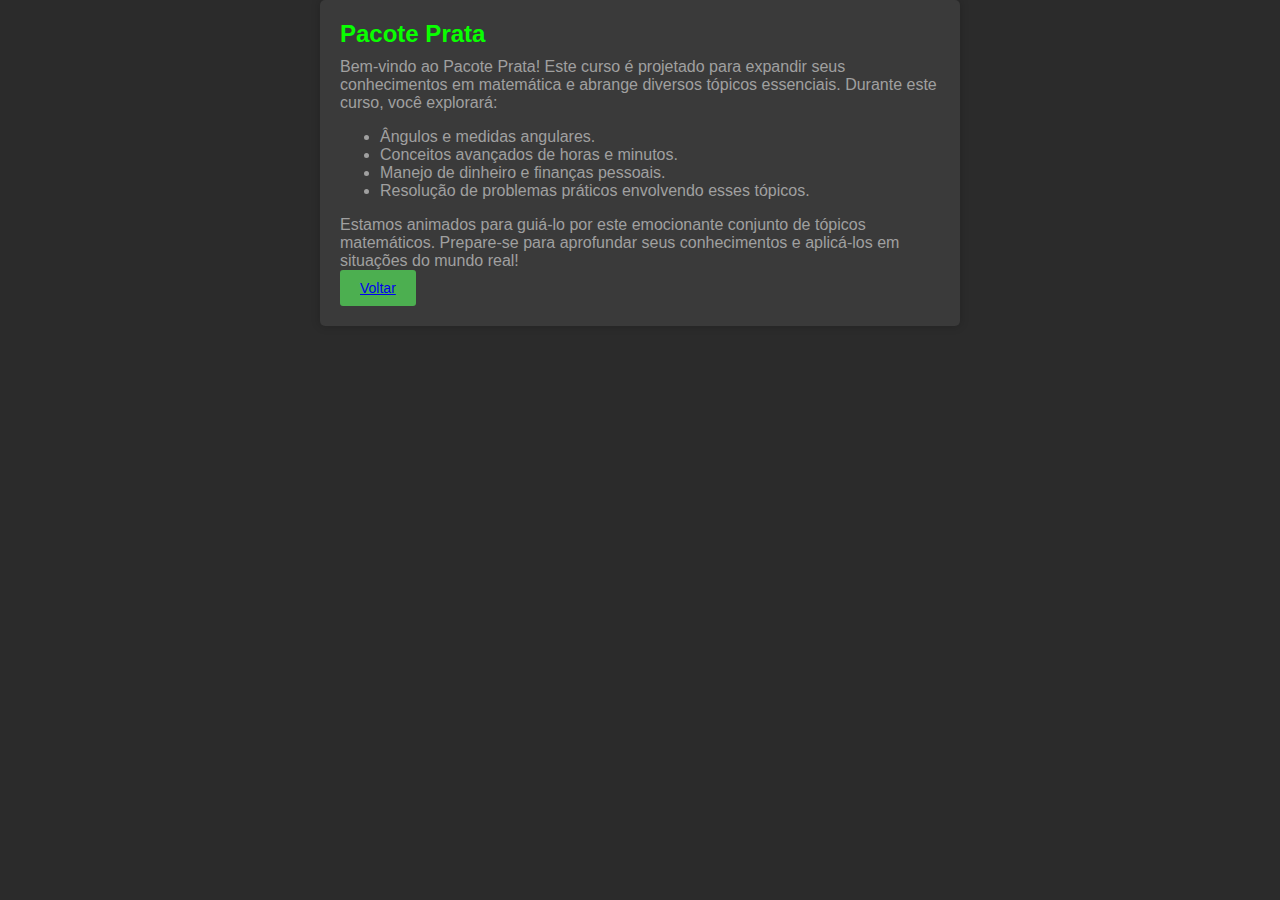
<file: pages/prata.html>
<!DOCTYPE html>
<html lang="pt-br">
<head>
    <meta charset="UTF-8">
    <meta name="viewport" content="width=device-width, initial-scale=1.0">
    <link rel="stylesheet" href="estilos.css">
    <title>Pacote Prata</title>
</head>
<body>
    <div class="container">
        <h1>Pacote Prata</h1>
        <div class="curso">
            <p>Bem-vindo ao Pacote Prata! Este curso é projetado para expandir seus conhecimentos em matemática e abrange diversos tópicos essenciais. Durante este curso, você explorará:</p>
            <ul>
                <li>Ângulos e medidas angulares.</li>
                <li>Conceitos avançados de horas e minutos.</li>
                <li>Manejo de dinheiro e finanças pessoais.</li>
                <li>Resolução de problemas práticos envolvendo esses tópicos.</li>
            </ul>
            <p>Estamos animados para guiá-lo por este emocionante conjunto de tópicos matemáticos. Prepare-se para aprofundar seus conhecimentos e aplicá-los em situações do mundo real!</p>
        </div>
        <div class="botao-voltar">
            <button ><a href="../index.html">Voltar</a></button>
        </div>
    </div>
</body>
</html>
</file>
<file: pages/estilos.css>
body {
    font-family: 'Segoe UI', Tahoma, Geneva, Verdana, sans-serif;
    background-color: #2b2b2b; /* Tom de preto */
    color: #ffffff; /* Letras em branco */
    margin: 0;
    padding: 0;
}

.container {
    max-width: 600px;
    margin: 0 auto;
    padding: 20px;
    background-color: #3a3a3a; /* Tom de cinza escuro */
    border-radius: 5px;
    box-shadow: 0 0 10px rgba(0, 0, 0, 0.2);
    margin-bottom: 20px;
}

h1 {
    font-size: 24px;
    color: #09ff00; /* Tom de dourado */
    margin: 0;
    margin-bottom: 10px;
}

.curso {
    font-size: 16px;
    color: #a0a0a0; /* Tom de cinza */
}

.curso p {
    margin: 0;
}

.botao-voltar button {
    background-color: #4caf50; /* Tom de verde */
    color: #ffffff; /* Letras em branco */
    padding: 10px 20px;
    border: none;
    border-radius: 3px;
    cursor: pointer;
    font-size: 14px;
    transition: background-color 0.3s ease;
}

.botao-voltar button:hover {
    background-color: #45a049; /* Tom de verde mais escuro ao passar o mouse */
}
</file>
<file: pages/css/estilo.css>
/* Estilização do corpo da página */
body {
    background-color: #111; /* Cinza escuro quase preto */
    color: white;
}

/* Estilização do formulário */
.card {
    background-color: #03e629; /* Cinza claro */
    border: none;
}

.card-body {
    padding: 20px;
}

/* Estilização dos campos do formulário */
.form-control {
    background-color: #d8d8d8; /* Cinza mais claro */
    color: #111; /* Texto mais escuro */
    border: 1px solid #111; /* Borda mais escura */
}

/* Estilização do botão Enviar */
.btn-success {
    background-color: rgb(8, 73, 2); /* Cinza escuro quase preto */
    color: white;
    border: none;
    transition: background-color 0.3s; /* Transição suave de cor */
}

.btn-success:hover {
    background-color: #00ffa2; /* Verde vibrante ao passar o mouse */
}

/* Estilização do botão Voltar */
.btn-info {
    margin-top: 20px;
    background-color: rgb(9, 192, 238); /* Cinza escuro quase preto */
    color: white;
    border: none;
    transition: background-color 0.3s; /* Transição suave de cor */
}

.btn-info:hover {
    background-color: #0d2844; /* Azul vibrante ao passar o mouse */
}

/* Estilização da mensagem de erro */
.alert-danger {
    background-color: red;
    color: white;
    border: none;
}
</file>
<file: css1/main.css>
/* Reset das configurações do navegador */
* {
  margin: 0;
  padding: 0;
  font-family: 'Lato', sans-serif;
}

/* Formata o background do menu */
.bg-stilo-nav {
  background-color: rgb(60, 255, 0);
}

.bg-secondary-color {
  background-color: hsl(0, 0%, 0%);
}

body {
  background-color: #333; 
  color: #fff; 
}

.bg-dark-color {
  background-color: #000000;
}

.primary-color {
  color: #1cfe03;
}

.secondary-color {
  color: #000000;
}

/* NAVBAR */
#navbar {
  border-bottom: 1px solid #7a7a7a;
}

#navbar a {
  color: #050505;
}

#navbar a:hover {
  color: #7a7a7a;
}

#navbar .active {
  border-bottom: 1px solid #050505;
}

.navbar-brand {
  display: flex;
  align-items: center; /* Adicione este estilo para centralizar verticalmente o conteúdo */
}

.navbar-brand img {
  width: 100px; /* Ajuste a largura da imagem de acordo com a necessidade */
  height: auto; /* Adicione este estilo para manter a proporção */
}

.navbar-brand span {
  font-weight: 700;
  font-size: 1.5em;
  margin-left: 0.5em;
}

#navbar-items .navbar-nav {
  display: flex;
  justify-content: center;
  width: 100%;
}

/* Definições do slider (galeria) */
#slider {
  margin-top: 8em;
  margin-bottom: 1em;
}

#slider .carousel-caption {
  bottom: 3em;
}

#slider .carousel-caption h5 {
  font-size: 2.5em;
  text-shadow: #000 2px 2px;
}

.btn {
  border-radius: 0;
}

#slider .btn {
  padding: 0.3em 0.8em;
  font-size: 1em;
  margin-top: 1em;
}

.carousel-control-prev,
.carousel-control-next {
  opacity: 0.7;
}

.carousel-control-prev i,
.carousel-control-next i {
  color: rgb(233, 229, 229);
  font-size: 3em;
}

.carousel-indicators [data-bs-target] {
  background-color: rgb(231, 204, 204);
  opacity: 0.8;
}

.carousel-indicators .active {
  background-color: #000;
}

@media (min-width: 768px) {
  #slider .carousel-caption {
    bottom: 7em;
  }
  #slider .carousel-caption h5 {
    font-size: 4em;
    text-shadow: #000 2px 3px;
  }
  #slider .btn {
    padding: 0.6em 1.6em;
    font-size: 1.2em;
    margin-top: 1em;
  }
  .carousel-indicators {
    bottom: 5em;
  }
}

/* MINI BANNERS */
#mini-banners {
  margin-bottom: 4em;
}



#mini-banners .card {
  padding: 2em 0.3em;
  border-radius: 0;
}

#mini-banners i {
  font-size: 4em;
}

#mini-banners .card-title {
  margin-bottom: 1.5em;
}

#mini-banners .btn {
  margin-top: 1.5em;
  padding: 0.6em 1.2em;
}

#mini-banners .card {
  margin-bottom: 1em;
}

@media (min-width: 768px) {
  #mini-banners {
    margin-top: -6em;
  }
}

/* DESTAQUES */
#featured-container {
  margin-bottom: 4em;
}

.title {
  font-size: 1.75em;
  margin-bottom: 0.4em;
  position: relative;
}

.title:before {
  width: 75px;
  border-top: 4px solid #7a7a7a;
  content: '';
  position: absolute;
  bottom: 2em;
}

#featured-images {
  margin-top: 2em;
}

#featured-images .col-md-4 {
  position: relative;
  cursor: pointer;
}

#featured-images .col-md-4:hover > .banner-content {
  opacity: 0.8;
}

#featured-images .banner-content {
  position: absolute;
  top: 0;
  left: 0;
  height: 100%;
  width: 100%;
  background-color: #fff;
  display: flex;
  align-items: center;
  justify-content: center;
  flex-direction: column;
  opacity: 0.6;
  transition: 0.5s;
}

@media (min-width: 768px) {
  .title {
    font-size: 2.4em;
  }

  .title:before {
    bottom: 1.5em;
  }

  #featured-images .banner-content {
    opacity: 0;
  }
}

/* INFO */
#info-content {
  margin-bottom: 4em;
  padding: 4em 1em;
}

#info-numbers {
  margin: 1.5em 0;
}

#info-banner {
  align-items: center;
  display: flex;
  margin-bottom: 2.5em;
}

#info-numbers h3 {
  font-size: 3em;
}

@media (min-width: 768px) {
  #info-content {
    padding: 3.5em;
  }
}

/* FOOTER TOP */
#footer {
  padding: 3em 2em;
}
#featured-container .subtitle {
  color: #fff; /* Defina a cor do texto como branco (#fff) */
}

#footer-top {
  margin-bottom: 2em;
}

#footer-top,
#footer-top i {
  color: #fffafa;
}

#social-icons {
  text-align: right;
}

#social-icons i {
  margin-right: 1em;
  font-size: 1.5em;
  cursor: pointer;
}

#social-icons i:hover {
  color: #7a7a7a;
}

/* FOOTER DETAILS */
#footer-details {
  margin-bottom: 3em;
}

#news-container,
#contact-container,
#links-container {
  padding: 0;
  border: 0;
  margin-bottom: 2em;
}

#footer-details h4 {
  color: #fff;
  margin-bottom: 1.5em;
}

#news-container input {
  border-radius: 0;
  border: none;
}

#links-container li {
  margin-bottom: 0.5em;
}

#links-container a {
  text-decoration: none;
}

#links-container a:hover {
  color: #fff;
}

#featured-images .banner-content {
  color: #000; /* Defina a cor do texto como preto (#000) */
}
</file>
